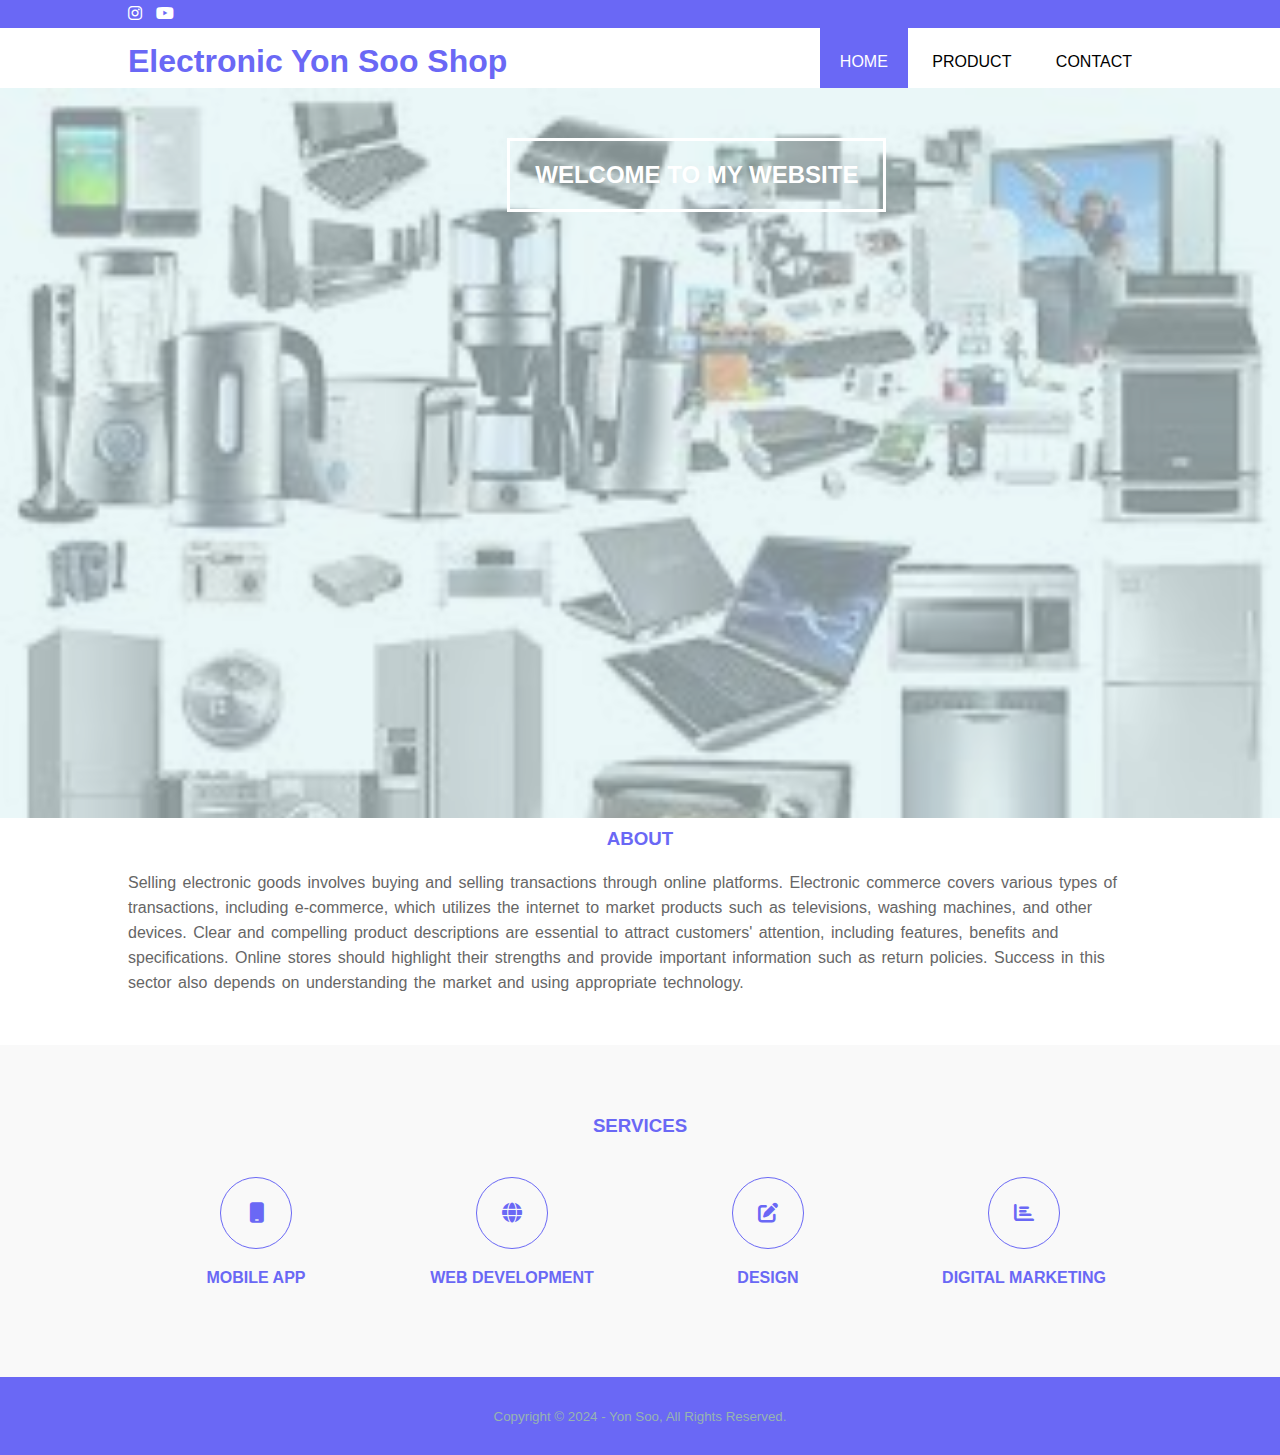
<file: index.html>
<!DOCTYPE html>
<html>
<head>
	<meta charset="utf-8">
	<meta name="viewport" content="width=device-width, initial-scale=1">
	<title>Electronic Yon Soo Shop</title>
	<link rel="stylesheet" type="text/css" href="css/style.css">
	<link rel="stylesheet" type="text/css" href="https://cdnjs.cloudflare.com/ajax/libs/font-awesome/6.6.0/css/all.min.css">
</head>
<body>

    <!-- header -->
    <div class="medsos">
    	<div class="container">
    		<ul>
    			<li><a href="https://www.instagram.com/witryguelthom/profilecard/?igsh=MThxMTZlcnRsOThidA=="><i class="fa-brands fa-instagram"></i></a></li>
    			<li><a href="https://youtube.com/@randainomi4255?si=PZzzjU-zylDTgE-K"><i class="fa-brands fa-youtube"></i></a></li>
    	    </ul>
    	</div>
    </div>
    <header>
    	<div class="container">
    	    <h1><a href="index.html"></a>Electronic Yon Soo Shop</h1>
    	    <ul>
    			<li class="active"><a href="index.html">HOME</a></li>
    			<li><a href="product.html">PRODUCT</a></li>
    			<li><a href="contact.html">CONTACT</a></li>
    		</ul>
    	</div>
    </header>

  
    <!-- banner -->
    <section class="banner">
    	<h2>WELCOME TO MY WEBSITE</h2>
    </section>

    <!-- about -->
    <section class="about">
    	<div class="container">
    		<h3>ABOUT</h3>
    		<p>Selling electronic goods involves buying and selling transactions through online platforms. Electronic commerce covers various types of transactions, including e-commerce, which utilizes the internet to market products such as televisions, washing machines, and other devices. Clear and compelling product descriptions are essential to attract customers' attention, including features, benefits and specifications. Online stores should highlight their strengths and provide important information such as return policies. Success in this sector also depends on understanding the market and using appropriate technology.</p>
    	</div>
    </section>

    <!-- services -->
    <section class="services">
    	<div class="container">
    		<h3>SERVICES</h3>
    		<div class="box">
    			<div class="col-4">
    				<div class="icon"><i class="fa-solid fa-mobile"></i></div>
    				<h4>MOBILE APP</h4>
    			</div>
    			<div class="col-4">
    				<div class="icon"><i class="fa-solid fa-globe"></i></div>
    				<h4>WEB DEVELOPMENT</h4>
    			</div>
    			<div class="col-4">
    				<div class="icon"><i class="fa-solid fa-edit"></i></div>
    				<h4>DESIGN</h4>
    			</div>
    			<div class="col-4">
    				<div class="icon"><i class="fa-solid fa-chart-bar"></i></div>
    				<h4>DIGITAL MARKETING</h4>
    			</div>
    		</div>
    	</div>
    </section>
    <!-- footer -->
    
    <footer>
    	<div class="container">
    		<small> Copyright &copy; 2024 - Yon Soo, All Rights Reserved.</small>
    	</div>
    </footer>
</body>
</html>
</file>
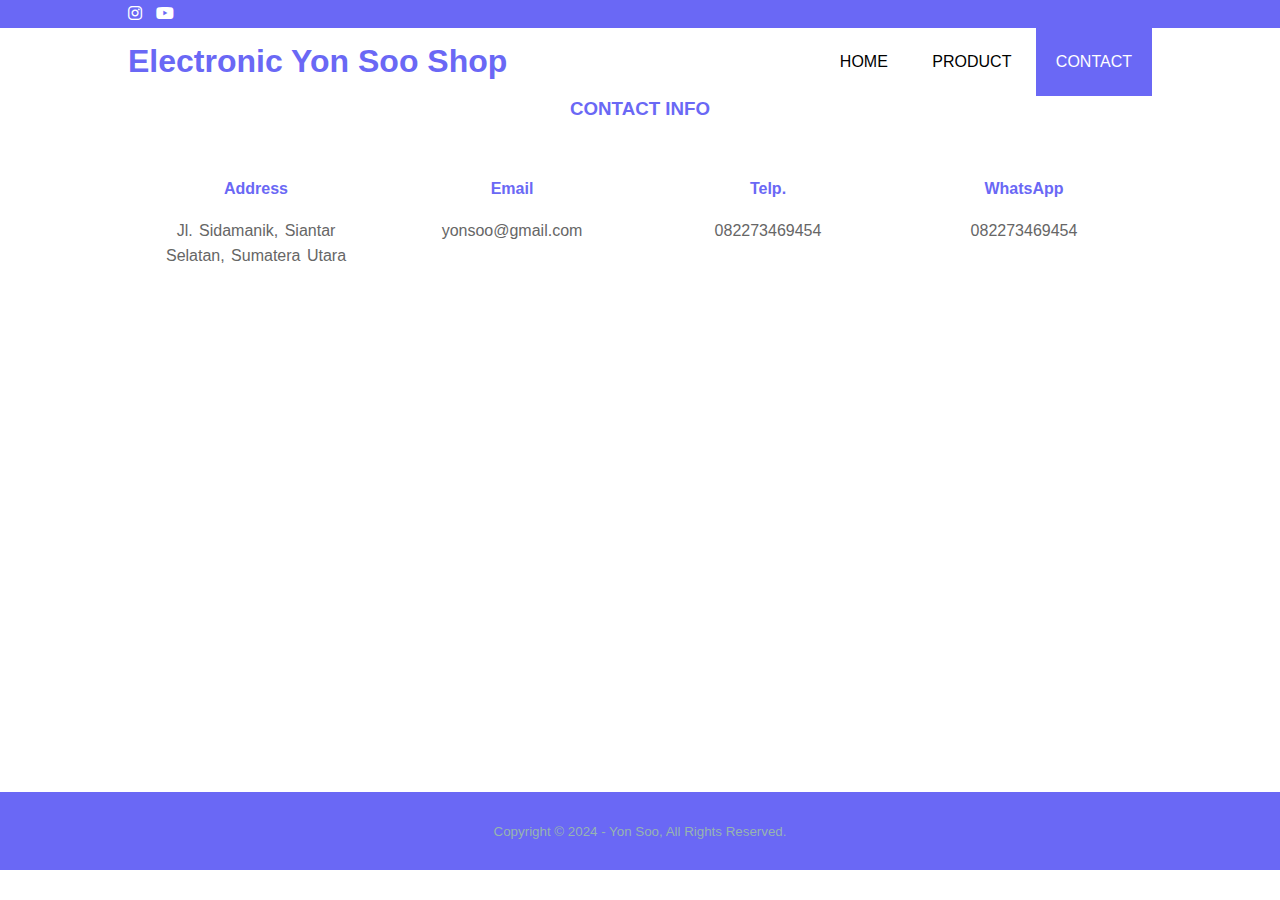
<file: contact.html>
<!DOCTYPE html>
<html>
<head>
	<meta charset="utf-8">
	<meta name="viewport" content="width=device-width, initial-scale=1">
	<title>Electronic Yon Soo Shop</title>
	<link rel="stylesheet" type="text/css" href="css/style.css">
	<link rel="stylesheet" type="text/css" href="https://cdnjs.cloudflare.com/ajax/libs/font-awesome/6.6.0/css/all.min.css">
</head>
<body>

    <!-- header -->
    <div class="medsos">
    	<div class="container">
    		<ul>
    			<li><a href="https://www.instagram.com/witryguelthom/profilecard/?igsh=MThxMTZlcnRsOThidA=="><i class="fa-brands fa-instagram"></i></a></li>
    			<li><a href="https://youtube.com/@randainomi4255?si=PZzzjU-zylDTgE-K"><i class="fa-brands fa-youtube"></i></a></li>
    	    </ul>
    	</div>
    </div>
    <header>
    	<div class="container">
    	    <h1><a href="index.html"></a>Electronic Yon Soo Shop</h1>
    	    <ul>
    			<li><a href="index.html">HOME</a></li>
    			<li><a href="product.html">PRODUCT</a></li>
    			<li class="active"><a href="contact.html">CONTACT</a></li>
    		</ul>
    	</div>
    </header>


    <!-- about -->
    <section class="about">
    	<div class="container">
    		<h3>CONTACT INFO</h3>
            <div class="box">
                <div class="col-4">
                    <h4>Address</h4>
                    <p>Jl. Sidamanik, Siantar Selatan, Sumatera Utara</p>
            </div>
            <div class="box">
                <div class="col-4">
                    <h4>Email</h4>
                    <p>yonsoo@gmail.com</p>
            </div>
            <div class="box">
                <div class="col-4">
                    <h4>Telp.</h4>
                    <p>082273469454</p>
            </div>
            <div class="box">
                <div class="col-4">
                    <h4>WhatsApp</h4>
                    <p>082273469454</p>
            </div>
    		<iframe src="https://www.google.com/maps/embed?pb=!1m18!1m12!1m3!1d3984.549810386008!2d99.05579007423698!3d2.944779454376482!2m3!1f0!2f0!3f0!3m2!1i1024!2i768!4f13.1!3m3!1m2!1s0x30318455e9c5e3d5%3A0xbb6baf301233ce04!2sJl.%20Sidamanik%20No.12%2C%20Martimbang%2C%20Kec.%20Siantar%20Sel.%2C%20Kota%20Pematang%20Siantar%2C%20Sumatera%20Utara%2021117!5e0!3m2!1sid!2sid!4v1730199252670!5m2!1sid!2sid" width="100%" height="450" style="border:0;" allowfullscreen="" loading="lazy" referrerpolicy="no-referrer-when-downgrade"></iframe>
    	</div>
    </section>

    <!-- footer -->
    
    <footer>
    	<div class="container">
    		<small> Copyright &copy; 2024 - Yon Soo, All Rights Reserved.</small>
    	</div>
    </footer>
</body>
</html>
</file>
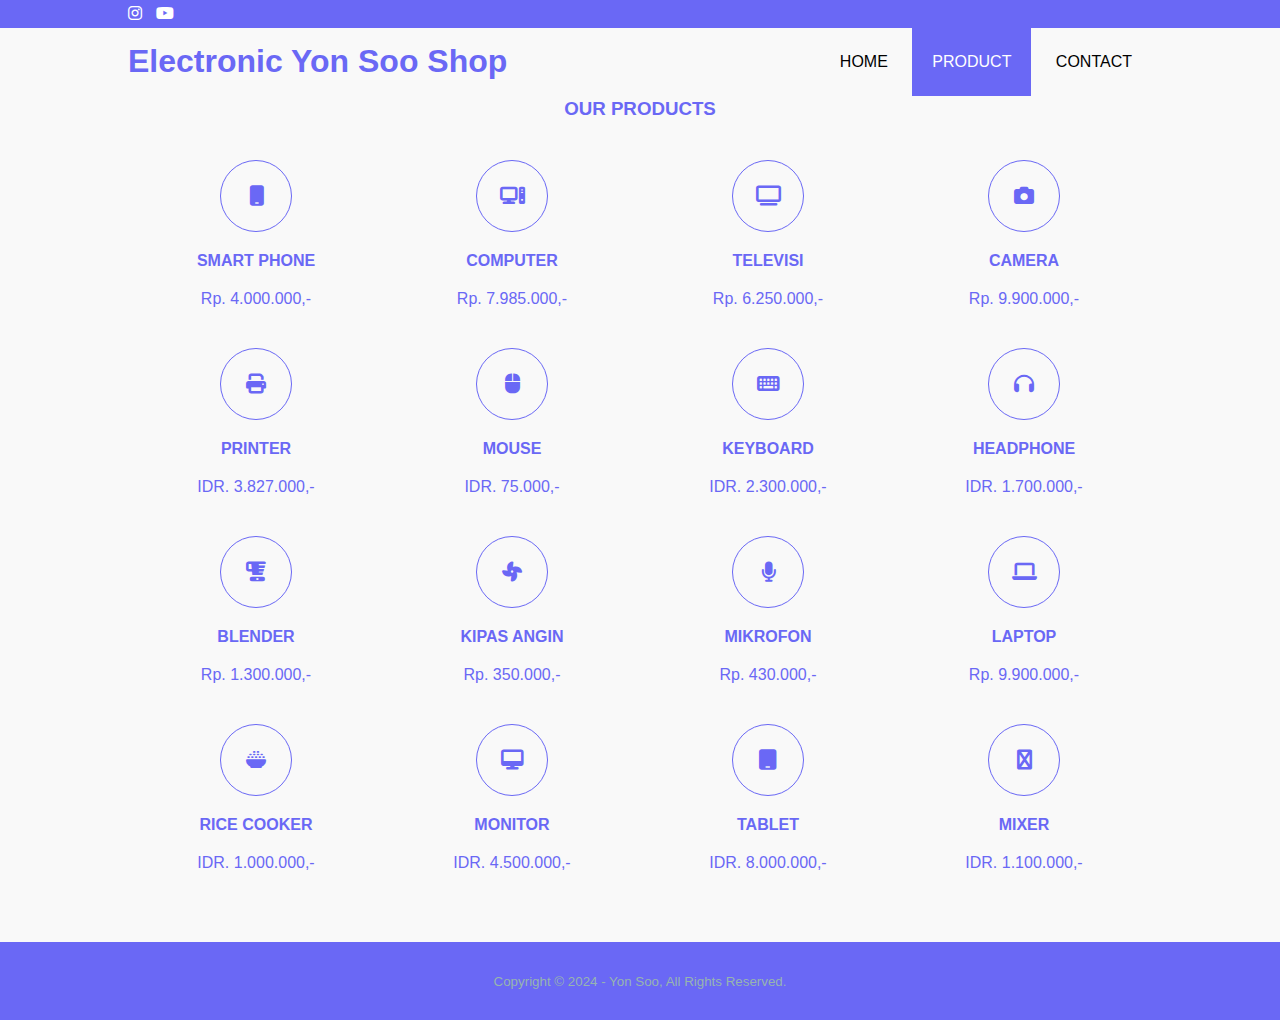
<file: product.html>
<!DOCTYPE html>
<html>
<head>
	<meta charset="utf-8">
	<meta name="viewport" content="width=device-width, initial-scale=1">
	<title>Electronic Yon Soo Shop</title>
	<link rel="stylesheet" type="text/css" href="css/style.css">
	<link rel="stylesheet" type="text/css" href="https://cdnjs.cloudflare.com/ajax/libs/font-awesome/6.6.0/css/all.min.css">
</head>
<body>

    <!-- header -->
    <div class="medsos">
    	<div class="container">
    		<ul>
    			<li><a href="https://www.instagram.com/witryguelthom/profilecard/?igsh=MThxMTZlcnRsOThidA=="><i class="fa-brands fa-instagram"></i></a></li>
    			<li><a href="https://youtube.com/@randainomi4255?si=PZzzjU-zylDTgE-K"><i class="fa-brands fa-youtube"></i></a></li>
    	    </ul>
    	</div>
    </div>
    <header>
    	<div class="container">
    	    <h1><a href="index.html"></a>Electronic Yon Soo Shop</h1>
    	    <ul>
    			<li><a href="index.html">HOME</a></li>
    			<li class="active"><a href="product.html">PRODUCT</a></li>
    			<li><a href="contact.html">CONTACT</a></li>
    		</ul>
    	</div>
    </header>


    <!-- services -->
    <section class="services">
    	<div class="container">
    		<h3>OUR PRODUCTS</h3>
    		<div class="box">
    			<div class="col-4">
                    <div class="icon"><i class="fa-solid fa-mobile"></i></div>
                    <h4>SMART PHONE</h4>
                    <P>Rp. 4.000.000,-</P>
                </div>
                <div class="col-4">
                    <div class="icon"><i class="fa-solid fa-computer"></i></div>
                    <h4>COMPUTER</h4>
                    <P>Rp. 7.985.000,-</P>
                </div>
                <div class="col-4">
                    <div class="icon"><i class="fa-solid fa-tv"></i></div>
                    <h4>TELEVISI</h4>
                    <P>Rp. 6.250.000,-</P>
                </div>
                <div class="col-4">
                    <div class="icon"><i class="fa-solid fa-camera"></i></div>
                    <h4>CAMERA</h4>
                    <P>Rp. 9.900.000,-</P>
                </div>
                <div class="col-4">
                    <div class="icon"><i class="fa-solid fa-print"></i></div>
                    <h4>PRINTER</h4>
                    <P>IDR. 3.827.000,-</P>
                </div>
                <div class="col-4">
                    <div class="icon"><i class="fa-solid fa-mouse"></i></div>
                    <h4>MOUSE</h4>
                    <P>IDR. 75.000,-</P>
                </div>
                <div class="col-4">
                    <div class="icon"><i class="fa-solid fa-keyboard"></i></div>
                    <h4>KEYBOARD</h4>
                    <P>IDR. 2.300.000,-</P>
                </div>
                <div class="col-4">
                    <div class="icon"><i class="fa-solid fa-headphones"></i></div>
                    <h4>HEADPHONE</h4>
                    <P>IDR. 1.700.000,-</P>
                </div>
                <div class="col-4">
                    <div class="icon"><i class="fa-solid fa-blender"></i></div>
                    <h4>BLENDER</h4>
                    <P>Rp. 1.300.000,-</P>
                </div>
                <div class="col-4">
                    <div class="icon"><i class="fa-solid fa-fan"></i></div>
                    <h4>KIPAS ANGIN</h4>
                    <P>Rp. 350.000,-</P>
                </div>
                <div class="col-4">
                    <div class="icon"><i class="fa-solid fa-microphone"></i></div>
                    <h4>MIKROFON</h4>
                    <P>Rp. 430.000,-</P>
                </div>
                <div class="col-4">
                    <div class="icon"><i class="fa-solid fa-laptop"></i></div>
                    <h4>LAPTOP</h4>
                    <P>Rp. 9.900.000,-</P>
                </div>
                <div class="col-4">
                    <div class="icon"><i class="fa-solid fa-bowl-rice"></i></div>
                    <h4>RICE COOKER</h4>
                    <P>IDR. 1.000.000,-</P>
                </div>
                <div class="col-4">
                    <div class="icon"><i class="fa-solid fa-desktop"></i></div>
                    <h4>MONITOR</h4>
                    <P>IDR. 4.500.000,-</P>
                </div>
                <div class="col-4">
                    <div class="icon"><i class="fa-solid fa-tablet"></i></div>
                    <h4>TABLET</h4>
                    <P>IDR. 8.000.000,-</P>
                </div>
                <div class="col-4">
                    <div class="icon"><i class="fa-solid fa-mixer"></i></div>
                    <h4>MIXER</h4>
                    <P>IDR. 1.100.000,-</P>
                </div>
    		</div>
    	</div>
    </section>
    <!-- footer -->
    
    <footer>
    	<div class="container">
    		<small> Copyright &copy; 2024 - Yon Soo, All Rights Reserved.</small>
    	</div>
    </footer>
</body>
</html>
</file>
<file: css/style.css>
*{
	padding: 0;
	margin: 0;
	font-family: sans-serif;
}
a{
	color: inherit;
	text-decoration: none;
}
.medsos{
	padding: 5px 0;
	background-color: #6a68f5;
}
.medsos ul li{
	display: inline-block;
	color: #fff;
	margin-right: 10px;
}
.container{
	width: 80%;
	margin: 0 auto;
}
header{

}
header h1{
	float: left;
	padding: 15px 0;
	color: #6a68f5;
}
header ul{
	float:right;
}
header ul li{
	display: inline-block;
}
header ul li a {
	padding: 25px 20px;
	display: inline-block;
}
header ul li a:hover{
	background-color: #6a68f5;
	color: #fff;
}
.active{
	background-color: #6a68f5;
	color: #fff;
}
.banner{
	height: 70vh;
	background-image: url(../img/banner.jpeg);
	background-size: cover;
	position:  relative;
	top: 60px;
	display: flow;
	justify-content: center;
	align-items: center;
}
.banner:after{
	content: " ";
	display: block;
	position: absolute;
	top: 0;
	left: 0;
	right: 0;
	bottom: 0;
	background-color: rgba(220, 242, 243, .6);
}
.banner h2{
	color: #fff;
	z-index: 1;
	padding: 20px 25px;
	border: 3px solid #fff;
	justify-content: center;
	position: absolute;
	align-items: center;
	display: inline-block;
} 
section{
	padding: 50px 0;
}
section h3{
	text-align: center;
	padding: 20px 0;
	color: #6a68f5;
}
.about p{
	color: #666;
	word-spacing: 2px;
	line-height:  25px;
}
.contact{
	background-color: #6a68f5;
}
footer{
	padding: 30px 0;
	background-color: #6a68f5;
	color: #97b4b0;
	text-align: center;
}
.services{
	background-color: #f9f9f9;
}
.box{
	color: #6a68f5;
}
.box:after{
	content: " ";
	display: block;
	clear: both;
}
.box .col-4 {
	width: 25%;
	padding: 20px;
	box-sizing: border-box;
	text-align: center;
	float: left;
}
.icon{
	width: 70px;
	height: 70px;
	border: 1px solid;
	border-radius: 50%;
	text-align: center;
	line-height: 70px;
	font-size: 20px;
	margin: 0 auto;
}
.box .col-4 h4{
	margin: 20px 0;
}
</file>
